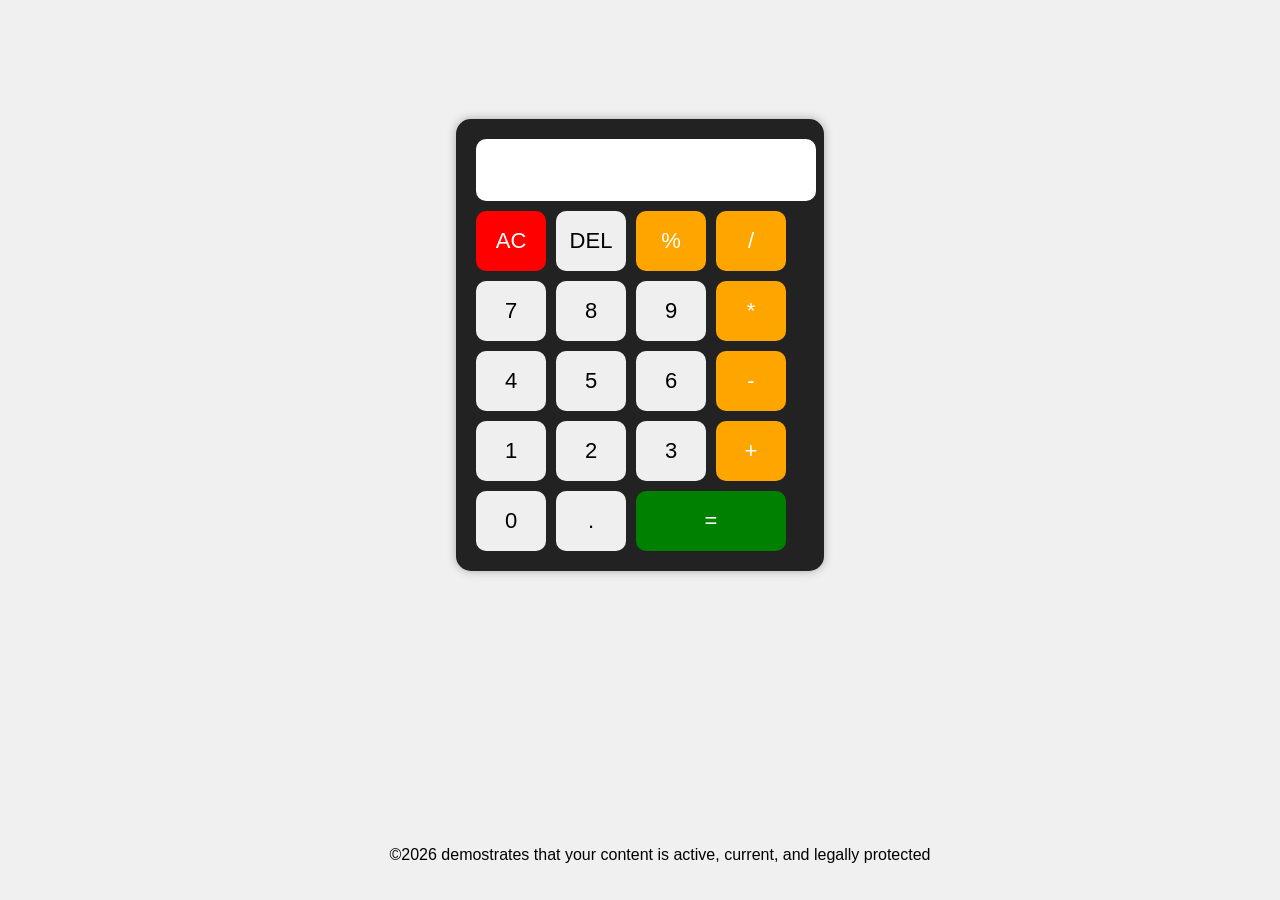
<file: cal.html>
<!DOCTYPE html>
<html lang="en">
<head>
<meta charset="UTF-8">
<meta name="viewport" content="width=device-width, initial-scale=1.0">
<title>Calculator</title>
<style>
body{
    margin: 0;
    min-height: 100vh;
    display: flex;
    flex-direction: column;
    background: #f0f0f0;
    font-family: Arial, sans-serif;
}

.calculator{
    margin: auto;
    background: #222;
    padding: 20px;
    border-radius: 15px;
    box-shadow: 0 0 10px rgba(0,0,0,0.3);
}

#display{
    width: 100%;
    height: 60px;
    font-size: 25px;
    text-align: right;
    margin-bottom: 10px;
    border: none;
    border-radius: 10px;
    padding-right: 10px;
}

.buttons{
    display: grid;
    grid-template-columns: repeat(4,70px);
    gap: 10px;
}

button{
    height: 60px;
    font-size: 22px;
    border: none;
    border-radius: 10px;
    cursor: pointer;
}

button:hover{
    opacity: 0.8;
}

.operator{
    background: orange;
    color: white;
}

.equal{
    background: green;
    color: white;
    width: 150px;
}

.clear{
    background: red;
    color: white;
}

footer{
    text-align: center;
    padding: 20px;
    margin-top: auto;
    width: 100%;
}

</style>
</head>

<body>
    

<div class="calculator">
    <input type="text" id="display" readonly>

    <div class="buttons">
        <button class="clear" onclick="clearDisplay()">AC</button>
        <button onclick="deleteLast()">DEL</button>
        <button class="operator" onclick="appendValue('%')">%</button>
        <button class="operator" onclick="appendValue('/')">/</button>

        <button onclick="appendValue('7')">7</button>
        <button onclick="appendValue('8')">8</button>
        <button onclick="appendValue('9')">9</button>
        <button class="operator" onclick="appendValue('*')">*</button>

        <button onclick="appendValue('4')">4</button>
        <button onclick="appendValue('5')">5</button>
        <button onclick="appendValue('6')">6</button>
        <button class="operator" onclick="appendValue('-')">-</button>

        <button onclick="appendValue('1')">1</button>
        <button onclick="appendValue('2')">2</button>
        <button onclick="appendValue('3')">3</button>
        <button class="operator" onclick="appendValue('+')">+</button>

        <button onclick="appendValue('0')">0</button>
        <button onclick="appendValue('.')">.</button>
        <button class="equal" onclick="calculate()">=</button>
    </div>
</div>

<script>
let display = document.getElementById("display");

function appendValue(value){
    display.value += value;
}

function clearDisplay(){
    display.value = "";
}

function deleteLast(){
    display.value = display.value.slice(0, -1);
}

function calculate(){
    try{
        display.value = eval(display.value);
    }
    catch{
        display.value = "Error";
    }
}
</script>
<footer>
<p style="text-align: center; font-size:m 10px;">&copy;2026 demostrates that your content is active, current, and legally protected</p>
</footer>

</body>
</html>
</file>
